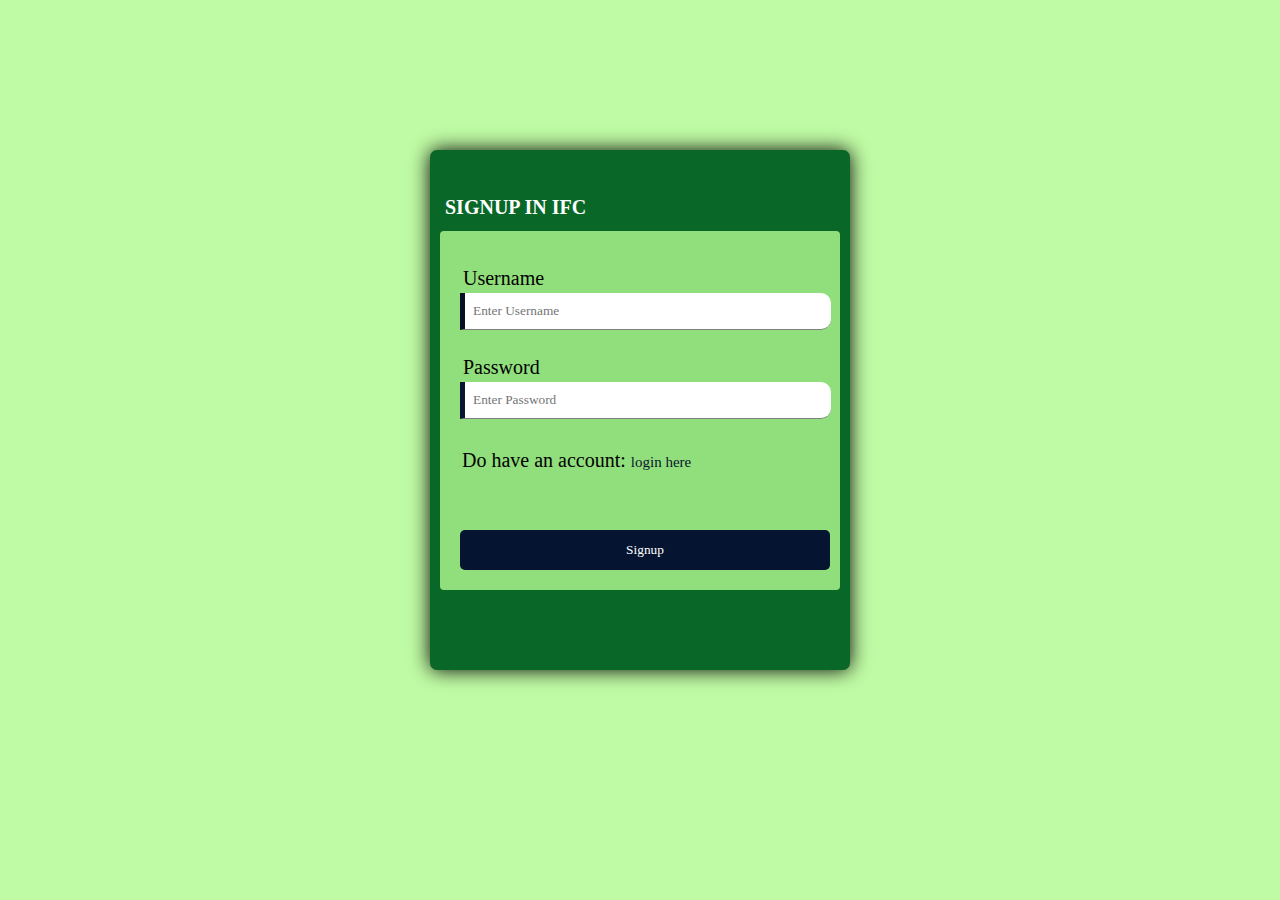
<file: signup.html>
<!DOCTYPE html>
<html>
<head><link rel="stylesheet" type="text/css" href="css1/style.css">
	<meta charset="utf-8">
	<meta name="viewport" content="width=device-width, initial-scale=1">
	<title>INTEGO FC</title>
</head>
<body style="background-color: rgba(177, 250, 143, 0.815);">
<div class="form-login" style="height:480px;width:380px;display:flex;justify-content: center;align-items: center;padding:20px;font-size: 20px;background: rgb(9, 104, 40);box-shadow: 0 0 20px black;">
	<form method="POST" >
		<div class="h3" style="width:400px;background:  rgba(177, 250, 143, 0.815);;;border-radius: 4px;">
		<h4 style="position:relative;bottom:40px;color:white;">SIGNUP IN IFC</h4>
		<div class="j" style="position:relative;left:10px;">
		<label style="position:relative;left:10px;">Username</label>
		<input type="text" placeholder="Enter Username" name="adminname" required style="position:relative;left:10px;border-left: 5px solid rgb(5, 16, 37);border-radius: 0 10px 10px 0;"><br><br>
		<label style="position:relative;left:10px;">Password</label>
		<input type="password" placeholder="Enter Password"  name="password" required style="position:relative;left:10px;border-left: 5px solid rgb(7, 23, 51);border-radius: 0 10px 10px 0;"><br><br>
		<p style="position:relative;left:10px;color:black;">Do have an account:<a href="index.php" style="color:rgb(9, 22, 46);font-size:15px;">login here</a></p><br><br>
		</div>
		<button name="submit" style="width:370px;position: relative;right: 80px;bottom:20px; background: rgb(4, 20, 49)">Signup</button>
		</div>
	</form>
</div>
</body>
</html>
</file>
<file: css1/style.css>
*{
	padding: 0;
	margin: 0;
	font-family: poppins;
}
body{
	background-color: rgb(241, 164, 164);
}
.form-login{
	margin-left: 430px;
	margin-top: 150px;
	background: white;
	height: 380px;
	width: 480px;
	padding: 25px;
	border-radius: 7px;
}

.form-login h4{
	color: steelblue;
	padding: 5px;
}
.form-login button{
	margin-left: 100px;
	margin-top: 30px;
	background: steelblue;
	color: white;
	width: 130px;
	height: 40px;
	border: none;
	border-radius: 5px;
	cursor: pointer;
}

.form-login label{
	display: block;
	padding: 3px;
}
.form-login input{
	width: 350px;
	height: 20px;
	padding: 8px;
	border: none;
	border-bottom: 1px solid gray;
}
.form-login select{
	width: 350px;
	
	padding: 8px;
	border: none;
	border-bottom: 1px solid gray;
}
.form-login p{
	padding: 2px;
	margin-top: 5px;
}
.form-login a{
	color: steelblue;
	margin-left: 5px;
	text-decoration: none;
}
.nav {
	padding: 2px;
	width: 100%;
	height: 4vh;
	padding: 10px;
	display: flex;
	justify-content: space-between 3px;
	text-align: center;
	background: rgb(4, 57, 155);
	position: fixed;
}
 .nav  ul {

text-align:center;

padding: 7px;
margin-left: 80px;
}
.nav ul a{
	text-decoration: none;
	color: rgb(255, 255, 255);
}
.nav  ul a:hover {
text-decoration: none;
color: rgb(255, 0, 0);
border-bottom: 5px solid rgb(255, 2, 2);
transition: 0.5s;
}

.form-addgrade{
	margin-left: 430px;
	margin-top: 130px;
	background: white;
	height: 320px;
	width: 320px;
	padding: 25px;
	border-radius: 7px;
}

.form-addgrade h4{
	color: steelblue;
	padding: 5px;
}
.form-addgrade button{
	margin-left: 80px;
	margin-top: 30px;
	background: steelblue;
	color: white;
	width: 130px;
	height: 40px;
	border: none;
	border-radius: 5px;
	cursor: pointer;
}

.form-addgrade label{
	display: block;
	padding: 3px;
}
.form-addgrade input{
	width: 300px;
	height: 20px;
	padding: 8px;
	border: none;
	border-bottom: 1px solid gray;
}
.form-addgrade select{
	width: 320px;
	
	padding: 8px;
	border: none;
	border-bottom: 1px solid gray;
}


.form-addcandidate{
	margin-left: 430px;
	margin-top: 30px;
	background: white;
	height: 505px;
	width: 320px;
	padding: 25px;
	border-radius: 7px;
}

.form-addcandidate h4{
	color: steelblue;
	padding: 5px;
}
.form-addcandidate button{
	margin-left: 80px;
	margin-top: 30px;
	background: steelblue;
	color: white;
	width: 130px;
	height: 40px;
	border: none;
	border-radius: 5px;
	cursor: pointer;
}

.form-addcandidate label{
	display: block;
	padding: 3px;
}
.form-addcandidate input{
	width: 300px;
	height: 20px;
	padding: 8px;
	border: none;
	border-bottom: 1px solid gray;
}

.middle{
	background-color: aliceblue;
}

.dash{
	display: flex;
}
.middle p{
	font-weight: bold;
	margin-top: 10px;
}
.home{
	padding: 50px;
    display: flex;
    justify-content: center;
}
.candidate{
	width: 300px;
	background: white;
	height: 150px;
	border-radius: 5px;
	align-content: center;
	justify-content: center;
	text-align: center;
}
.grade{
	width: 300px;
	background: white;
	height: 150px;
	border-radius: 5px;
	align-content: center;
	justify-content: center;
	text-align: center;
	margin-left: 30px;
}
.divisions{
	padding: 50px;
    display: flex;
    justify-content: center;
}
.mcandidate{
	width: 280px;
	height: 70px;
	background: steelblue;
	align-content: center;
	justify-content: center;
	text-align: center;
	border: none;
	cursor: pointer;
}
.mgrades{
	transition: 2s;
	margin-left: 20px;
	width: 280px;
	height: 70px;
	background: steelblue;
	align-content: center;
	justify-content: center;
	text-align: center;
	border: none;
	cursor: pointer;
}
.mgrades a{
	text-decoration: none;
	color: white;
}
.mcandidate a{
	text-decoration: none;
	color: white;
}

.mgrades:hover{
	background: transparent;
	transition: 2s;
	border:1px solid steelblue;
}
.mcandidate:hover{
	background: transparent;
	transition: 2s;
	border:1px solid steelblue;
}
.up{
	padding: 5px;
	margin-top: 20px;
	display: flex;
	justify-content: space-between;
}
.up button{
	width: 110px;
	height: 35px;
	background: steelblue;
	color: white;
	border: none;
	border-radius: 3px;
}
.up input{
	width: 220px;
	padding: 7px;
	border: none;
}
.add{
	padding: 5px;
	margin-top: 20px;
	display: flex;
	justify-content: space-between;

}
.add button{
	background: steelblue;
	width: 170px;
	height: 37px;
	border: none;
	border-radius: 3px;
}
.add button a{
	text-decoration: none;
	color: white;
}
.table{
	padding: 5px;
	margin-top: 7px;
	width: 90%;
	margin: 50px auto;
	border-collapse: collapse;
}
table{
	width: 100%;
	border-collapse: collapse;
}
th,td{
	text-align: left;
}
td{
	padding: 5px;

}
tr:nth-of-type(even){
	background: silver;
}
tr:hover{
	background: silver;
}
th{
	
	background: steelblue;
	color: white;
	height: 50px;
	border:none;
	border-bottom:1px solid white;
}
.table button{
	width: 100px;
	height: 30px;
	border: none;
	border-radius: 3px;
}
.edit{
	background: steelblue;
	color: white;
}
.delete{
	background: tomato;
	color: white;
}
.print{
background: steelblue;
color: white;
justify-content: center;
margin-top: 20px;
cursor: pointer;
}
@media print{
	.print{
		display: none !important;
	}
	.onprint{
		display: none !important;
	}
}
</file>
